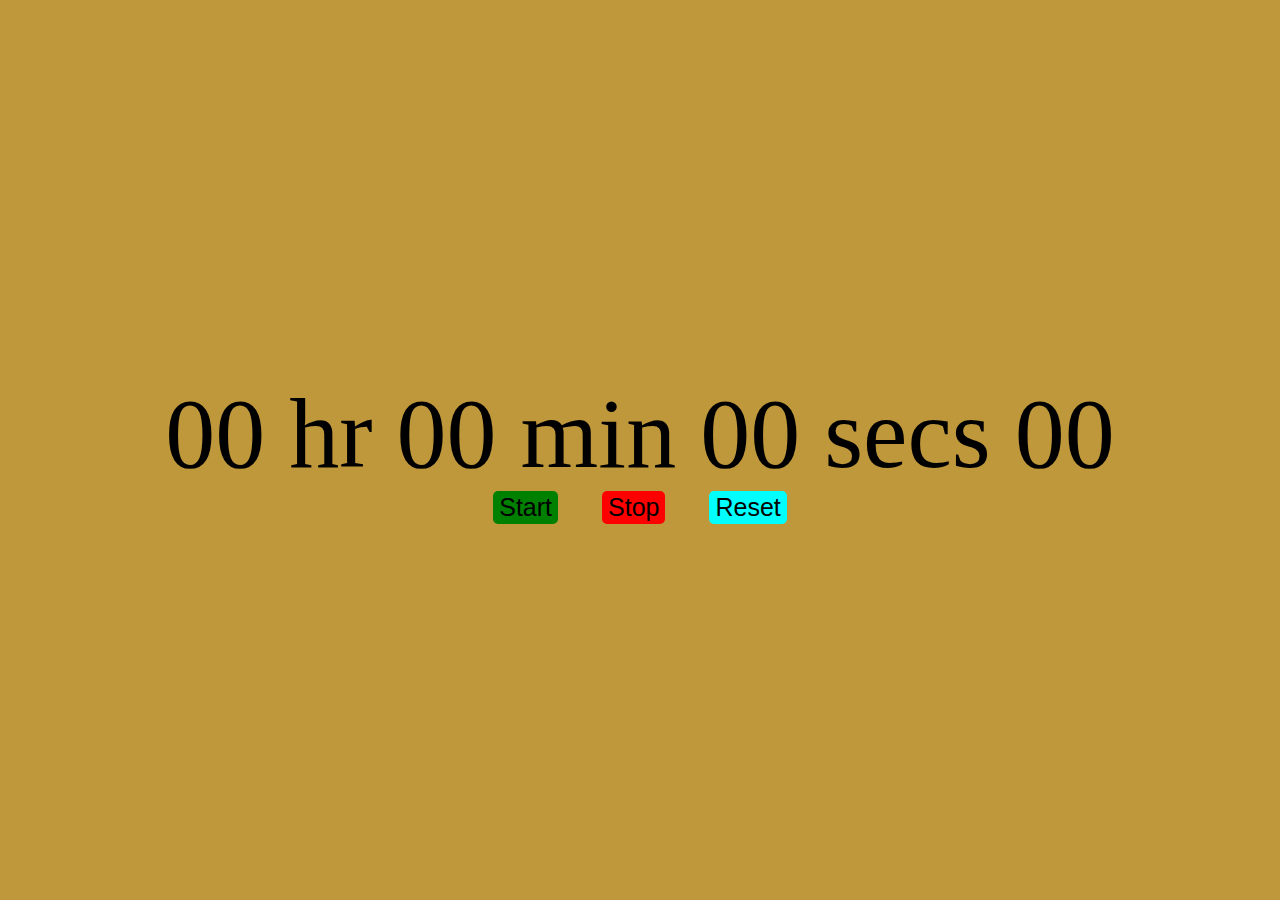
<file: index.html>
<!DOCTYPE html>
<html lang="en">
<head>
    <meta charset="UTF-8">
    <meta name="viewport" content="width=device-width, initial-scale=1.0">
    <title>Stopwatch</title>
</head>
<style>
    *{
        box-sizing: border-box;
        margin: 0;
        padding: 0;
    }
    body{
        height: 100vh;
    }
    .container{
        height: 100%;
        display: flex;
        justify-content: center;
        align-items: center;    
        flex-direction: column;
        background-color: rgb(192, 152, 60);
    }
    .time span{
        font-size: 100px;
        padding: 20px 10px;

    }
    .btn{
        font-size: 25px;
        padding: 2px 6px;
        margin: 0px 20px;
        outline: none;
        border: none;
        border-radius: 5px;
        cursor: pointer;
    }
    #start{
        background-color: green;
    }
    #stop{
        background-color: red;
    }
    #reset{
        background-color: aqua;
    }

</style>
<body>
    <div class="container">
        <div class="time">
            <span class="time" id="hr">00</span>
            <span class="time-txt">hr</span>
            <span class="time" id="min">00</span>
            <span class="time">min</span>
            <span class="time" id="sec">00</span>
            <span class="time" >secs</span>
            <span class="time" id="ms">00</span>
        </div>
        <div class="buttons" >
            <button class="btn" id="start" onclick="start()">Start</button>
            <button class="btn" id="stop" onclick="stop()">Stop</button>
            <button class="btn" id="reset"onclick="reset()">Reset</button>
        </div>
    </div>
</body>
<script>
    let hr=0, min=0, sec=0 ,count=0;
    let timer=false;
    function start(){
        if(timer==false){
        timer=true;
        stopwatch();
        }
    }
    function stop(){
        timer=false;
        // stopwatch();
    }
    function reset(){
        timer=false;
        let hr=0, min=0, sec=0 ,count=0;
        document.getElementById('ms').innerHTML=count;
        document.getElementById('sec').innerHTML=sec;
        document.getElementById('min').innerHTML=min;
        document.getElementById('hr').innerHTML=hr;
    }
    function stopwatch(){
        if (timer==true) {
        setTimeout('stopwatch()', 10);
        count= count+1;
        if(count==100){
            sec=sec+1;
            count=0;
        }
        if(sec==59){
            sec=0;
            min=min+1;
        }
        if(min==59){
            min=0;
            hr=hr+1;
        }
        document.getElementById('ms').innerHTML=count;
        document.getElementById('sec').innerHTML=sec;
        document.getElementById('min').innerHTML=min;
        document.getElementById('hr').innerHTML=hr;
    }
    }
</script>
</html>
</file>
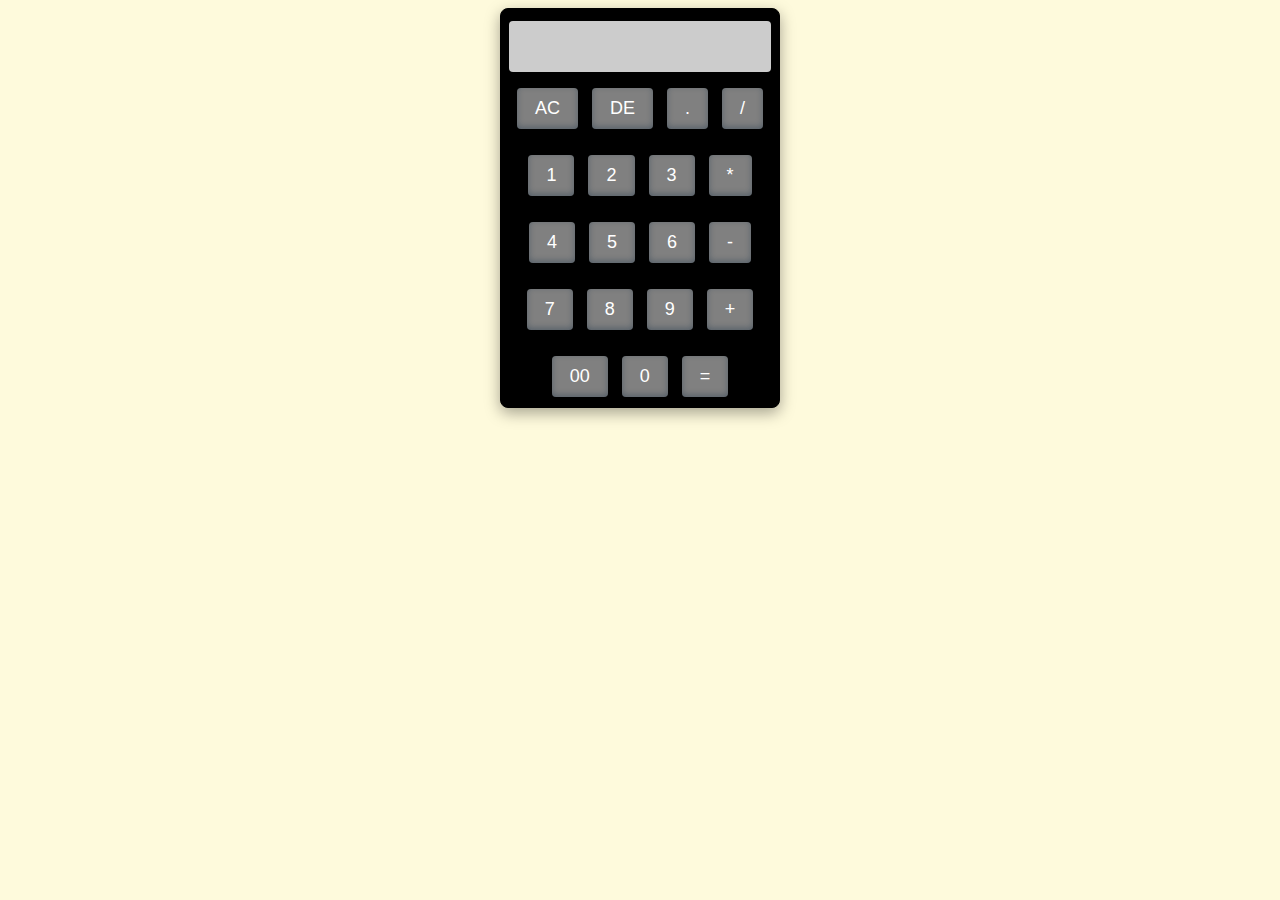
<file: 02-Calculator/index.html>
<!DOCTYPE html>
<html lang="en">
<head>
    <meta charset="UTF-8">
    <meta name="viewport" content="width=device-width, initial-scale=1.0">
    <script defer src="./index.js"></script>
    <link rel="stylesheet" href="./style.css">
    <title>Document</title>
</head>
<body>
    <div class="main-container">
        <form>
            <input type="text" id="display" readonly>
        </form>
        <div class="row">
            <input type="button" class="button" value="AC">
            <input type="button" class="button" value="DE">
            <input type="button" class="button" value=".">
            <input type="button" class="button" value="/">
        </div>
        <div class="row">
            <input type="button" class="button" value="1">
            <input type="button" class="button" class="button" value="2">
            <input type="button" class="button" value="3">
            <input type="button" class="button" value="*">
        </div>
        <div class="row">
            <input type="button" class="button" value="4">
            <input type="button" class="button" value="5">
            <input type="button" class="button" value="6">
            <input type="button" class="button" value="-">
        </div>
        <div class="row">
            <input type="button" class="button" value="7">
            <input type="button" class="button" value="8">
            <input type="button" class="button" value="9">
            <input type="button" class="button"value="+">
        </div>
        <div class="row">
            <input type="button" class="button" value="00">
            <input type="button" class="button" value="0">
            <input type="button" class="button" value="=">
        </div>
    </div>
</body>
</html>
</file>
<file: 02-Calculator/style.css>
*{
    padding: none;
    margin: none;
    box-sizing: border-box;
}
body{
    background-color: #fefadc;
}
.main-container{
    box-shadow: rgba(0, 0, 0, 0.35) 0px 5px 15px;
    background-color: black;
    border: 1px solid black;
    display: flex;
    flex-direction: column;
    align-items: center;
    justify-content: space-between;
    height: 400px;
    width: 280px;
    margin:auto;
    border-radius: 8px;
}
.button{
    color: white;
    background-color: gray;
}
#display{
    margin-top: 12px;
    text-align: right;
    font-size: 18px;
    border: none;
    border-radius:4px;
    padding: 15px;
    background-color: rgb(204, 204, 204);
}
.row input{
    cursor: pointer;
    padding: 10px 18px;
    border: none;
    color: white;
    font-size: large;
    border-radius: 4px ;
    margin: 10px 5px;
    box-shadow: rgba(50, 50, 93, 0.25) 0px 50px 100px -20px, rgba(0, 0, 0, 0.3) 0px 30px 60px -30px, rgba(10, 37, 64, 0.35) 0px -2px 6px 0px inset;
}
</file>
